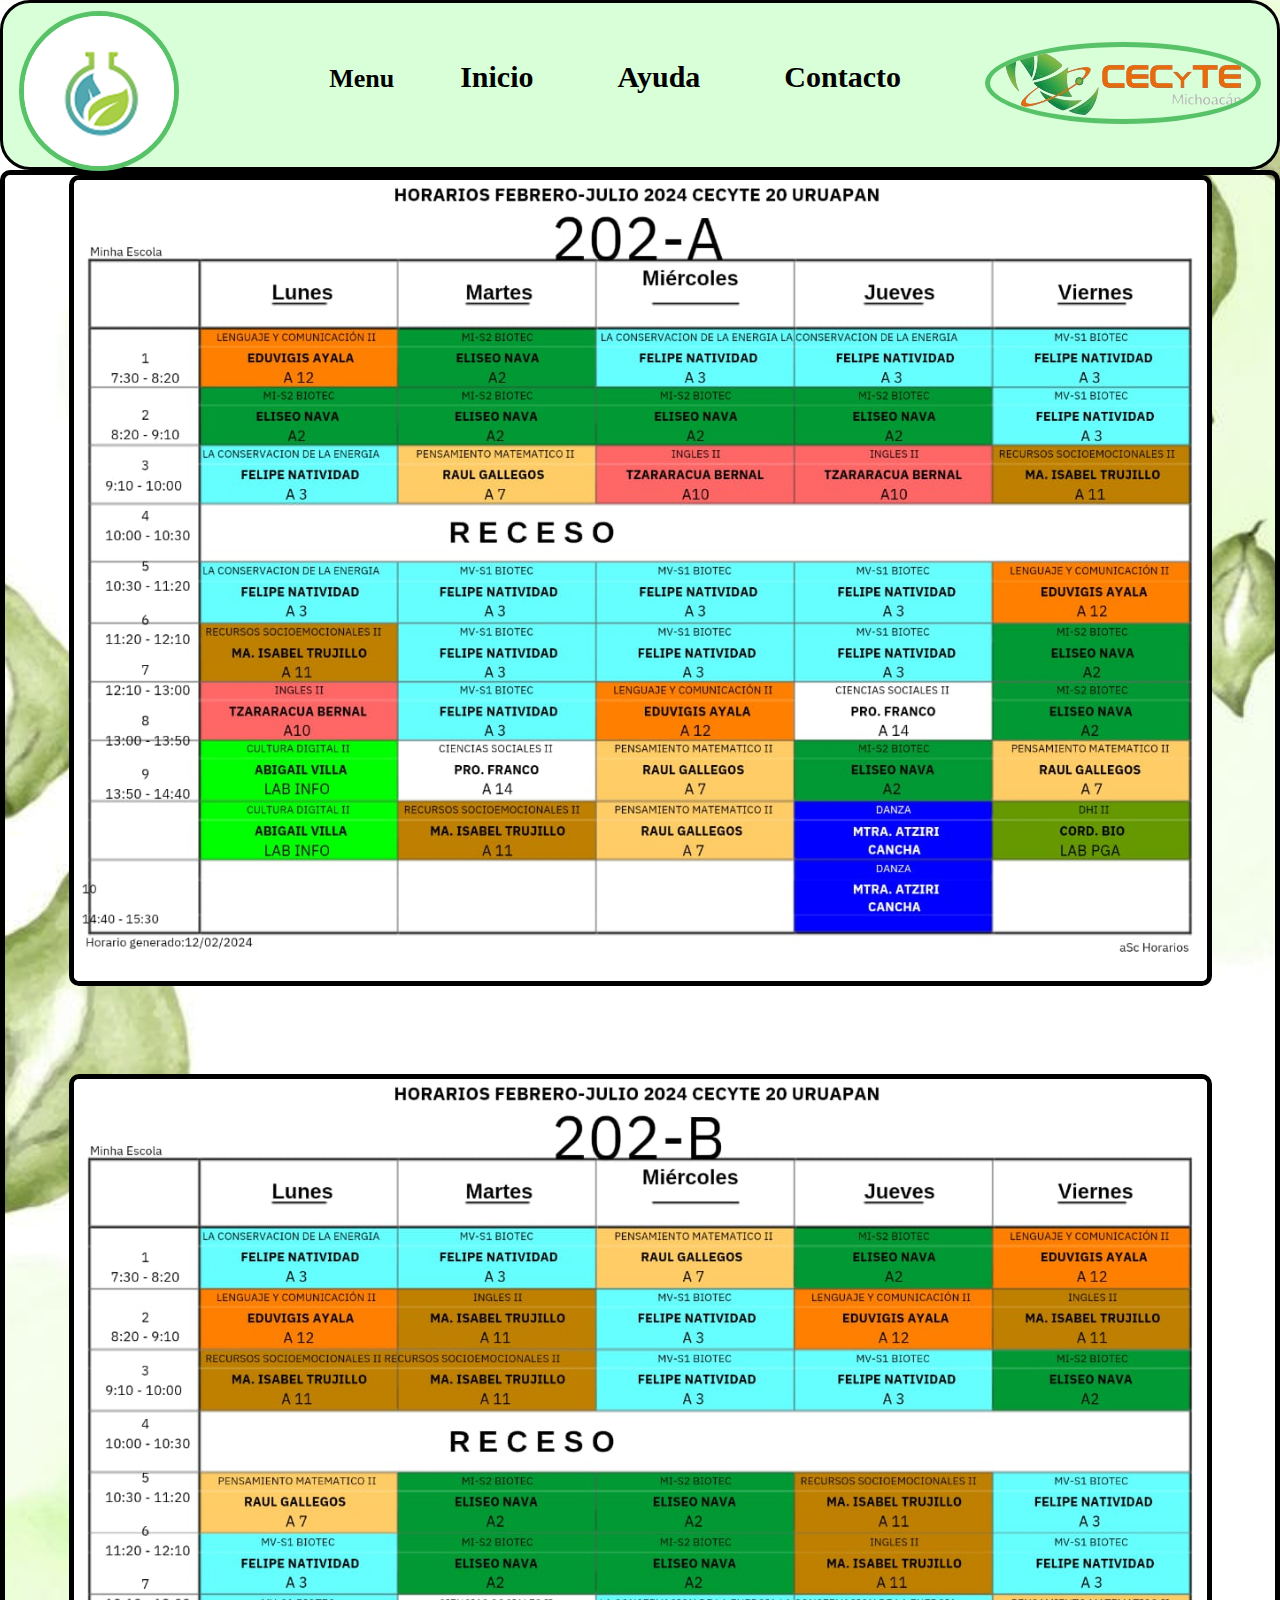
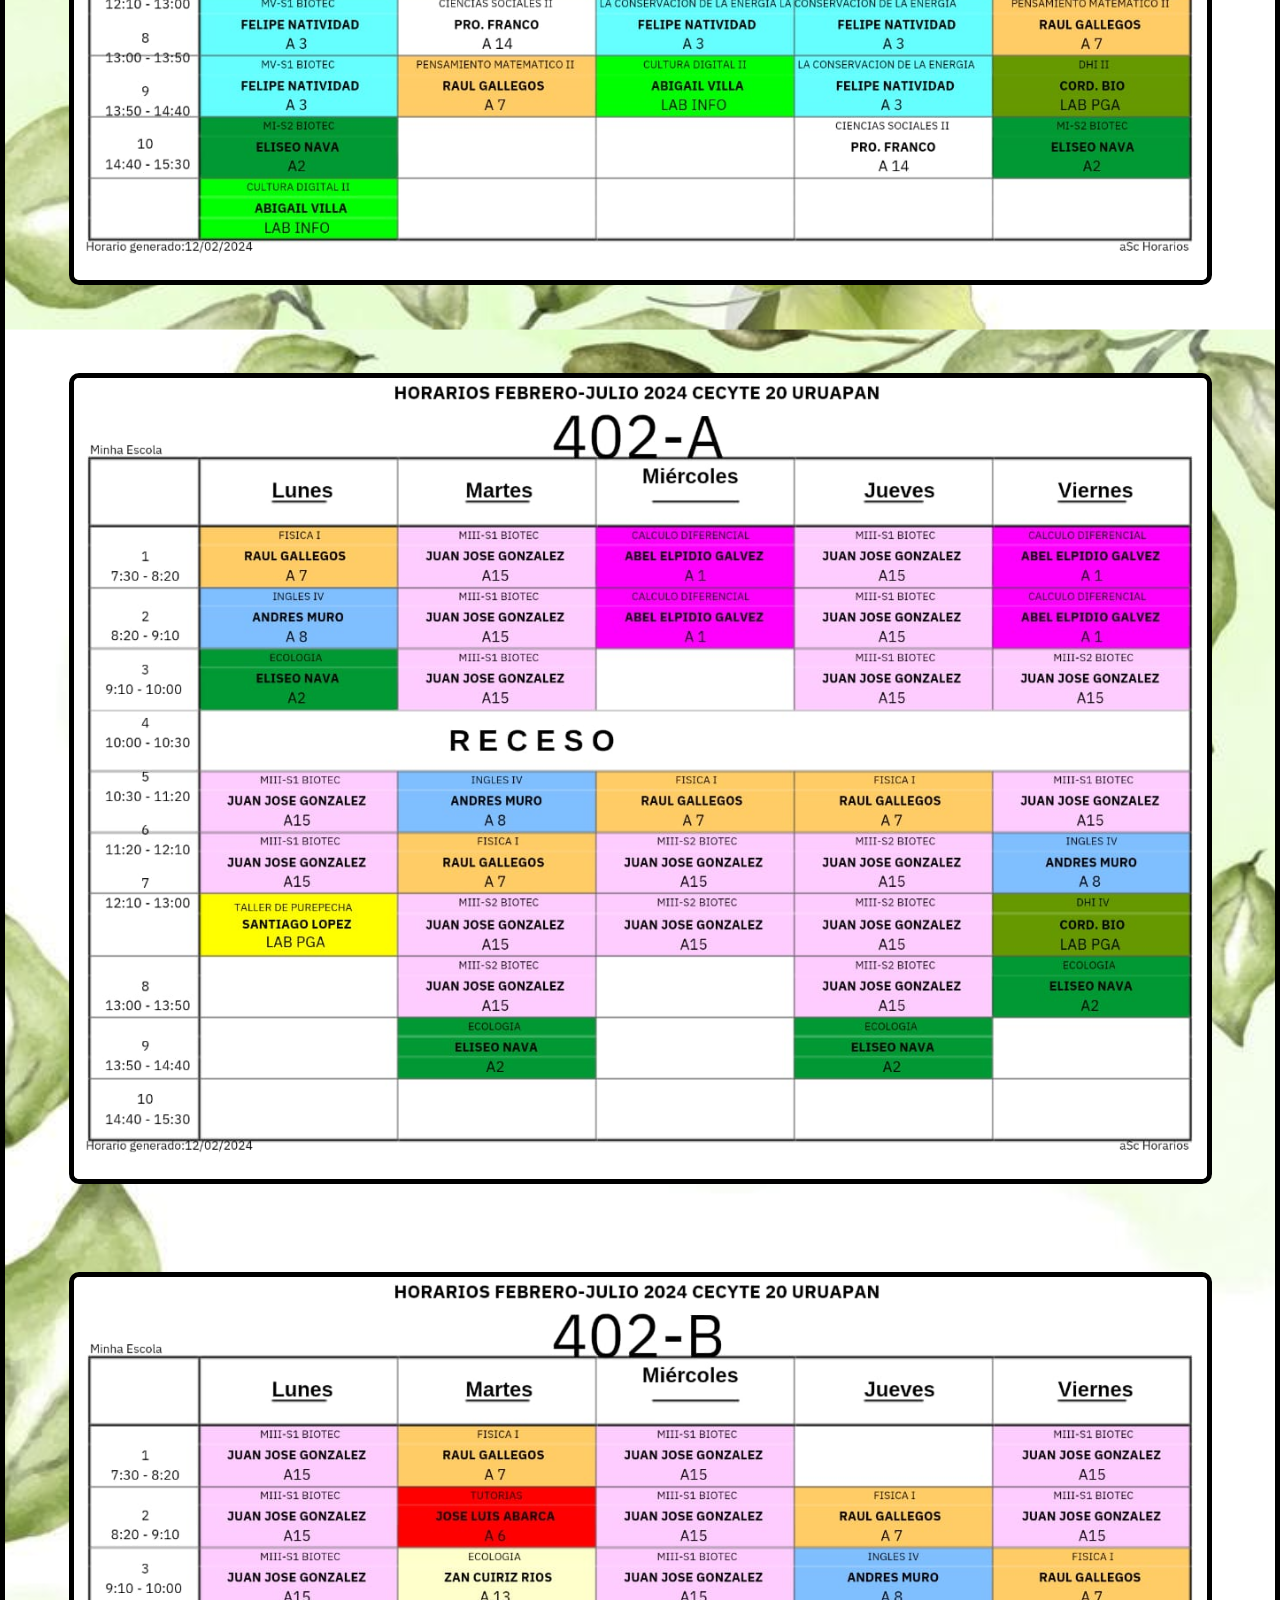
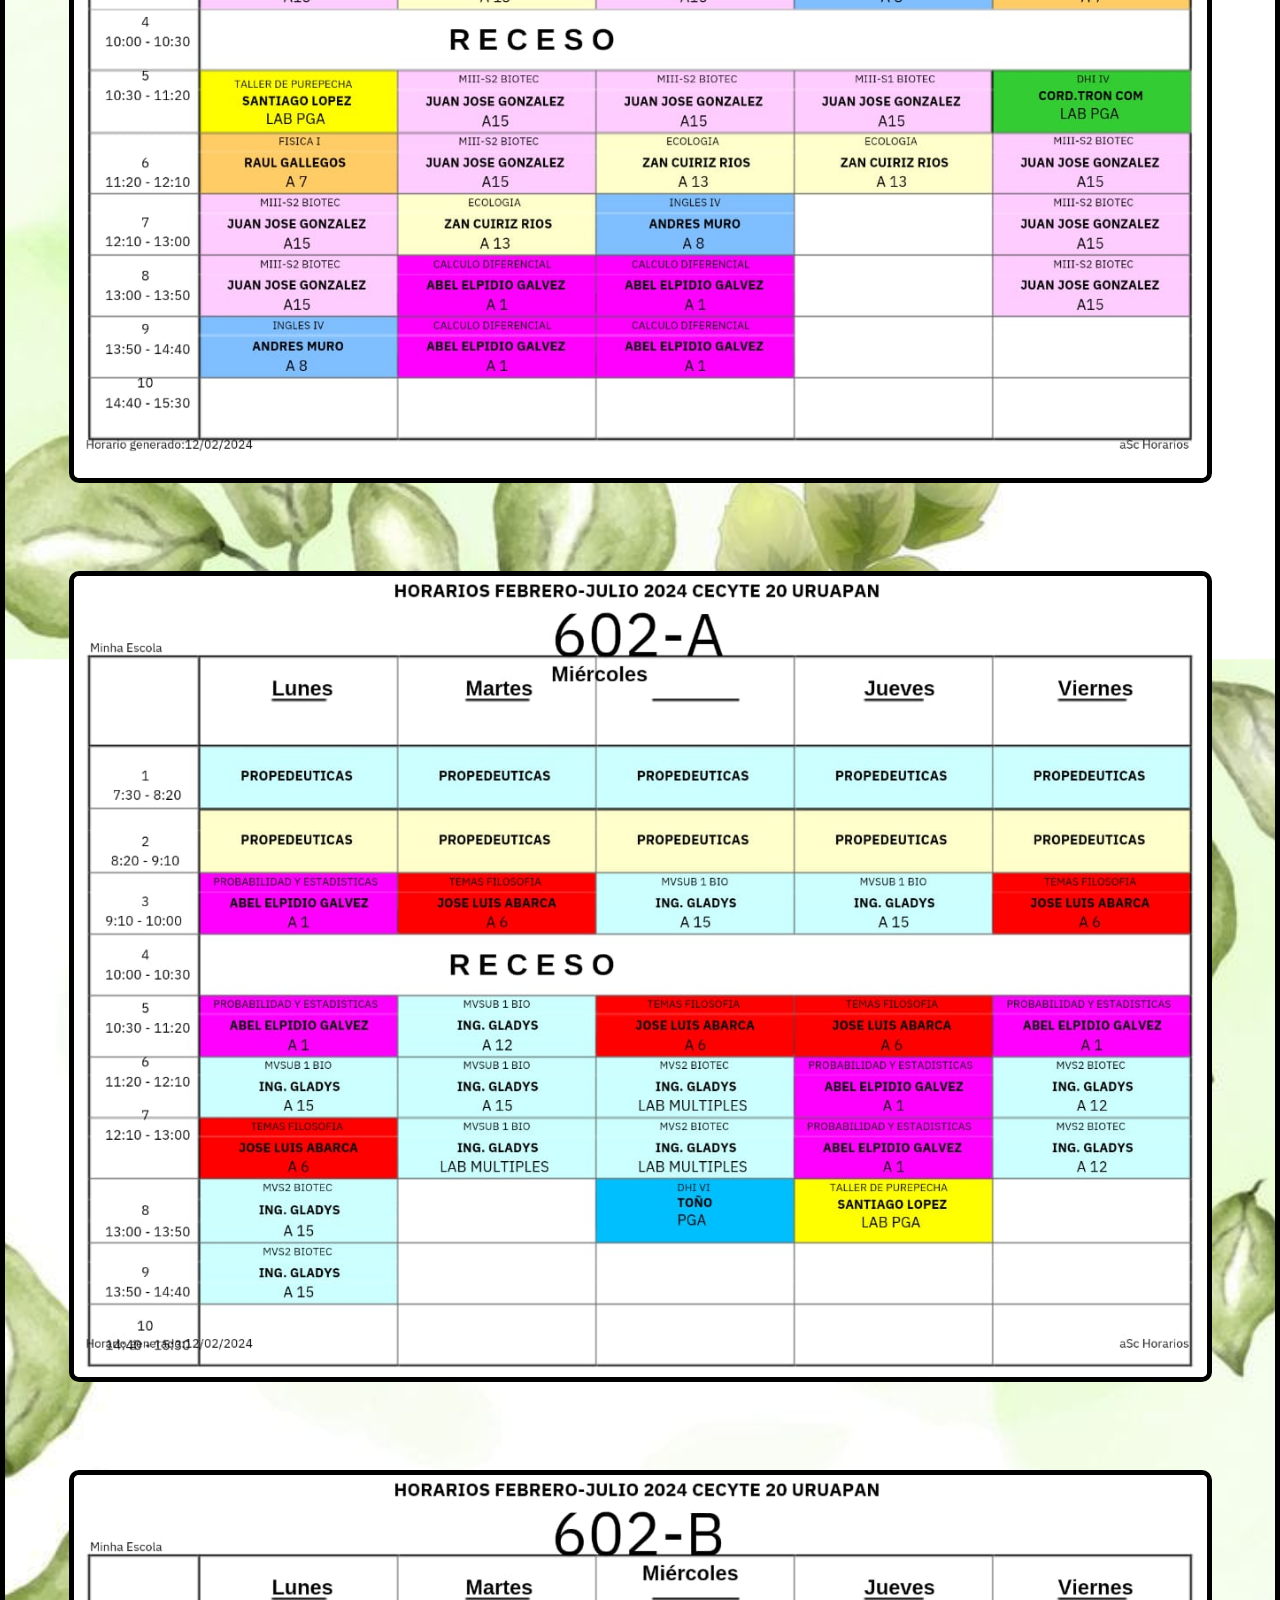
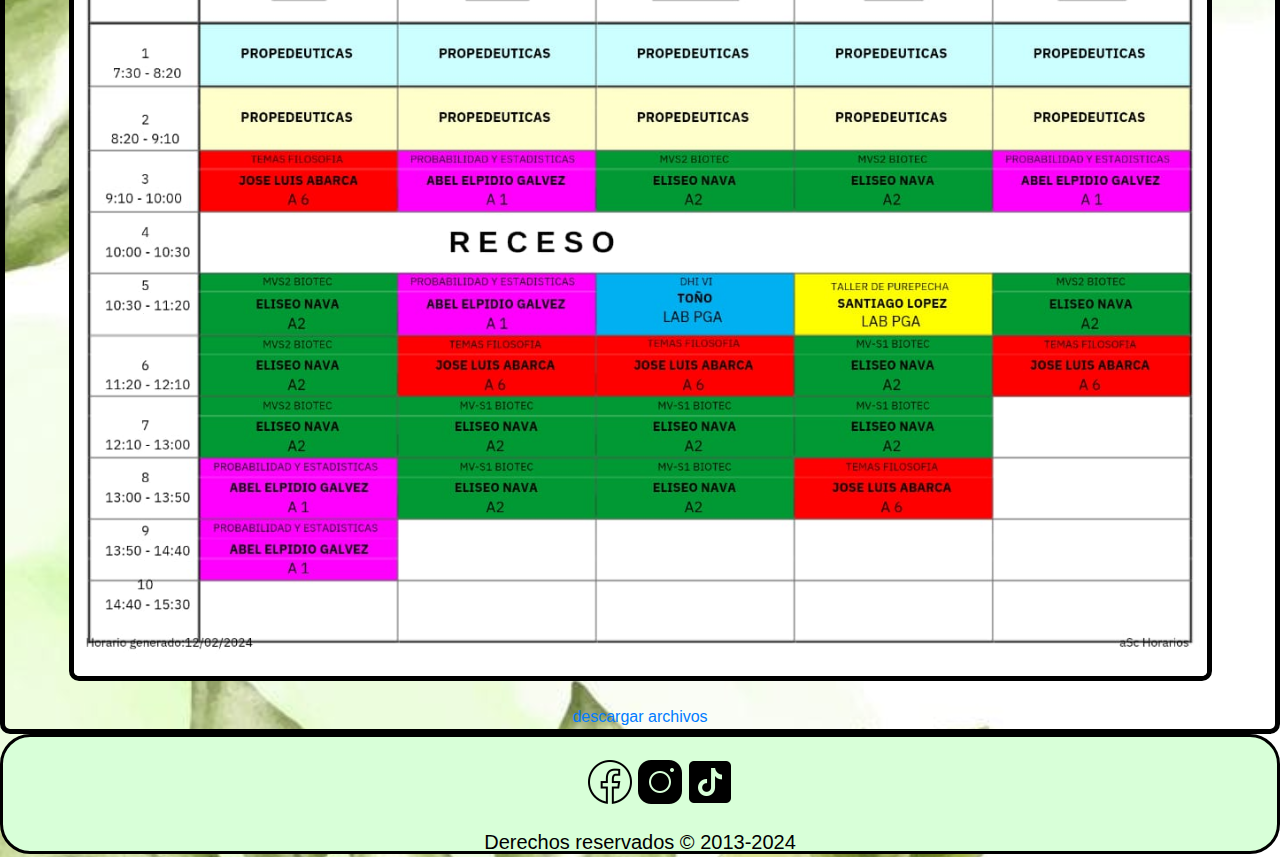
<file: hora.html>
<!DOCTYPE html>
<html lang="en">
<head>
    <meta charset="utf-8">
    <meta http-equiv="X-AU-compatible" content="IE=edge">
    <title>BIOTEGNOLOGIA</title>
    <link rel="stylesheet" href="hora.css">
    <link rel="stylesheet" href="https://maxcdn.bootstrapcdn.com/bootstrap/4.5.2/css/bootstrap.min.css">
    <link rel="stylesheet" href="https://fonts.googleapis.com/css?family=Sofia">
    <link rel="stylesheet" href="https://cdnjs.cloudflare.com/ajax/libs/font-awesome/4.7.0/css/font-awesome.min.css">
    <link rel="icon" href="imagenes/biotegnologia.png">
</head>
<body>
<div id="divmenu" class="navbar-container">
    <nav class="navbar">
        <a href="index.html" target="_blank"><img src="imagenes/biotegnologia.png"></a>
        <ul id="menu">
            <!-- Botón para mostrar/ocultar el menú -->
            <button class="dropdown" onclick="toggleDropdown()"><strong>Menu</strong></button>

            <!-- Menú desplegable -->
            <div class="dropdown-content" id="myDropdown">
                <a href="pro.html">profesores</a>
                <a href="hora.html">horarios</a>
            </div>

            <script>
                // Función para mostrar u ocultar el menú
                function toggleDropdown() {
                    var dropdown = document.getElementById("myDropdown");
                    if (dropdown.style.display === "block") {
                        dropdown.style.display = "none";
                    } else {
                        dropdown.style.display = "block";
                    }
                }
            </script>
            <li><a href="bio.html"> <strong>Inicio</strong></a></li>
            <li><a href="pag-ayuda.html"><strong>Ayuda</strong></a></li>
            <li><a href="contacto.html"><strong>Contacto</strong></a></li>
            <img src="imagenes/cecytem.png">
        </ul>
    </nav>
</div>
<strong></strong>
<div class="imagenes">
    <img src="imagenes/h1.jpg">
    <br>
    <br>
    <p></p>
    <br>
    <br>
    <img src="imagenes/h2.jpg">
    <br>
    <br>
    <p></p>
    <br>
    <br>
    <img src="imagenes/h3.jpg">
    <br>
    <br>
    <p></p>
    <br>
    <br>
    <img src="imagenes/h4.jpg">
    <br>
    <br>
    <p></p>
    <br>
    <br>
    <img src="imagenes/h5.jpg">
    <br>
    <br>
    <p></p>
    <br>
    <br>
    <img src="imagenes/h6.jpg">
    <br><br>
    <a href="horarios.pdf" download>descargar archivos</a>
</div>
<div id="pie">
    <ul id="redes">
        <a href="https://facebook.com" target="_blank"><img src="imagenes/facebook.png"></a>
        <a href="https://www.instagram.com/explore/locations/895801930/cecytem-plantel-20-uruapan/" target="_blank"><img src="imagenes/instagram.png"></a>
        <a href="https://www.facebook.com/cecyteuruapan20/?locale=es_LA" target="_blank"><img src="imagenes/tiktok.png"></a>
    </ul>
    <footer>
        Derechos reservados &copy; 2013-2024
    </footer>
</div>
</body>
</html>
</file>
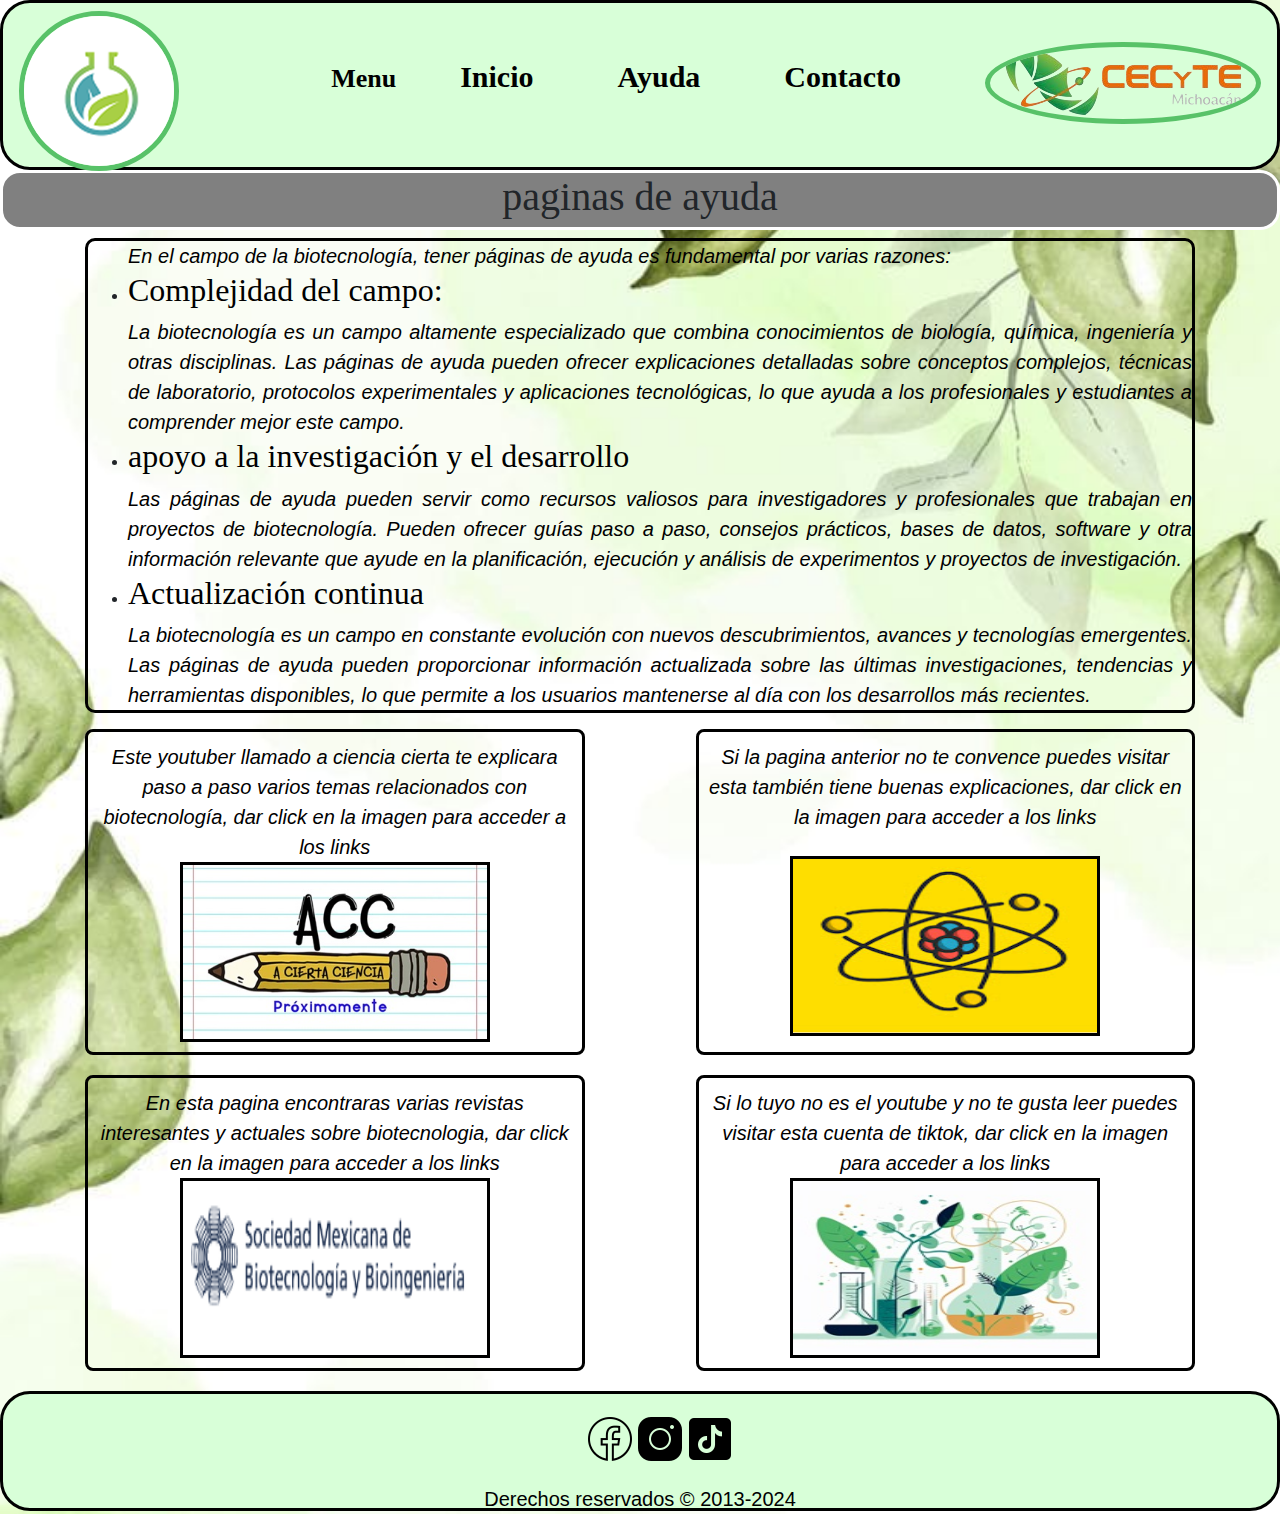
<file: pag-ayuda.html>
<!DOCTYPE html>
<html lang="en">
<head>
  <meta charset="utf-8">
  <meta http-equiv="X-AU-compatible" content="IE=edge">
  <title>BIOTEGNOLOGIA</title>
  <link rel="stylesheet" href="pag-ayuda.css">
  <link rel="stylesheet" href="https://maxcdn.bootstrapcdn.com/bootstrap/4.5.2/css/bootstrap.min.css">
  <link rel="stylesheet" href="https://fonts.googleapis.com/css?family=Sofia">
  <link rel="stylesheet" href="https://cdnjs.cloudflare.com/ajax/libs/font-awesome/4.7.0/css/font-awesome.min.css">
  <link rel="icon" href="imagenes/biotegnologia.png">
</head>
<body>
  <div id="divmenu" class="navbar-container">
    <nav class="navbar">
      <a href="index.html" target="_blank"><img src="imagenes/biotegnologia.png"></a>
      <ul id="menu" >
                <!-- Botón para mostrar/ocultar el menú -->
<button class="dropdown" onclick="toggleDropdown()"><strong>Menu</strong></button>

<!-- Menú desplegable -->
<div class="dropdown-content" id="myDropdown">
    <a href="pro.html">profesores</a>
    <a href="hora.html">horarios</a>
</div>

<script>
    // Función para mostrar u ocultar el menú
    function toggleDropdown() {
        var dropdown = document.getElementById("myDropdown");
        if (dropdown.style.display === "block") {
            dropdown.style.display = "none";
        } else {
            dropdown.style.display = "block";
        }
    }
</script>
        <li><a href="bio.html"> <strong>Inicio</strong></a></li>
        <li><a href="pag-ayuda.html"><strong>Ayuda</strong></a></li>
        <li><a href="contacto.html"><strong>Contacto</strong></a></li>
        <img src="imagenes/cecytem.png" >

      </ul>
    </nav>
  </div>
  <div id="informacion">
    <header>
      <strong>
        <h1 class="titulo"><p id="todos2">paginas de ayuda</p></h1>
      </strong>
    </header>
    <div class="container">
      <div class="section">
        <!-- Contenido de la primera sección -->
        <ul class="section3">
          <em>En el campo de la biotecnología, tener páginas de ayuda es fundamental por varias razones:</em><br>
          <li><h2>Complejidad del campo:</h2><em> La biotecnología es un campo altamente especializado que combina conocimientos de biología, química, ingeniería y otras disciplinas. Las páginas de ayuda pueden ofrecer explicaciones detalladas sobre conceptos complejos, técnicas de laboratorio, protocolos experimentales y aplicaciones tecnológicas, lo que ayuda a los profesionales y estudiantes a comprender mejor este campo.</em></li>
          <li><h2>apoyo a la investigación y el desarrollo</h2><em> Las páginas de ayuda pueden servir como recursos valiosos para investigadores y profesionales que trabajan en proyectos de biotecnología. Pueden ofrecer guías paso a paso, consejos prácticos, bases de datos, software y otra información relevante que ayude en la planificación, ejecución y análisis de experimentos y proyectos de investigación.</em></li>
          <li><h2>Actualización continua</h2><em> La biotecnología es un campo en constante evolución con nuevos descubrimientos, avances y tecnologías emergentes. Las páginas de ayuda pueden proporcionar información actualizada sobre las últimas investigaciones, tendencias y herramientas disponibles, lo que permite a los usuarios mantenerse al día con los desarrollos más recientes.</em></li>
        </ul>
        <div id="links">
          <div class="imagenes">
            <div class="a1">
              <em>Este youtuber llamado a ciencia cierta te explicara paso a paso varios temas relacionados con biotecnología, dar click en la imagen para acceder a los links</em>
              <a href="http://www.youtube.com/@ACiertaCiencia" target="_blank"><br><img src="imagenes/ayuda1.jpg"></a>            
            </div>
            <div class="a2">
              <em>Si la pagina anterior no te convence puedes visitar esta también tiene buenas explicaciones, dar click en la imagen para acceder a los links</em>
              <a href="http://www.youtube.com/@esciencia2" target="_blank"><br><br><img src="imagenes/ayuda3.jpg"></a>
            </div>   
            <div class="a3">
              <em>En esta pagina encontraras varias revistas interesantes y actuales sobre biotecnologia, dar click en la imagen para acceder a los links</em>
              <a href="https://smbb.mx/publicaciones/" target="_blank"><img src="imagenes/ayuda2.png"></a>
            </div>   
            <div class="a4">
              <em>Si lo tuyo no es el youtube y no te gusta leer puedes visitar esta cuenta de tiktok, dar click en la imagen para acceder a los links</em>
              <a href="https://www.tiktok.com/@alize.nk?_t=8lQUzMvBTzJ&_r=1" target="_blank"><img src="imagenes/ayuda4.jpg"></a>
            </div>
          </div> 
        </div>
      </div>
    </div>
  </div>

  <div id="pie">
    <ul id="redes">
      <a href="https://facebook.com" target="_blank"><img src="imagenes/facebook.png"></a>
      <a href="https://www.instagram.com/explore/locations/895801930/cecytem-plantel-20-uruapan/" target="_blank"><img src="imagenes/instagram.png"></a>
      <a href="https://www.facebook.com/cecyteuruapan20/?locale=es_LA" target="_blank"><img src="imagenes/tiktok.png"></a>
    </ul>
    <footer>
      Derechos reservados &copy; 2013-2024
    </footer>
  </div>

  <script>
    // Función para mostrar u ocultar el menú desplegable
    function toggleDropdown() {
        var dropdown = document.getElementById("myDropdown");
        if (dropdown.style.display === "block") {
            dropdown.style.display = "none";
        } else {
            dropdown.style.display = "block";
        }
    }
  </script>
</body>
</html>
</file>
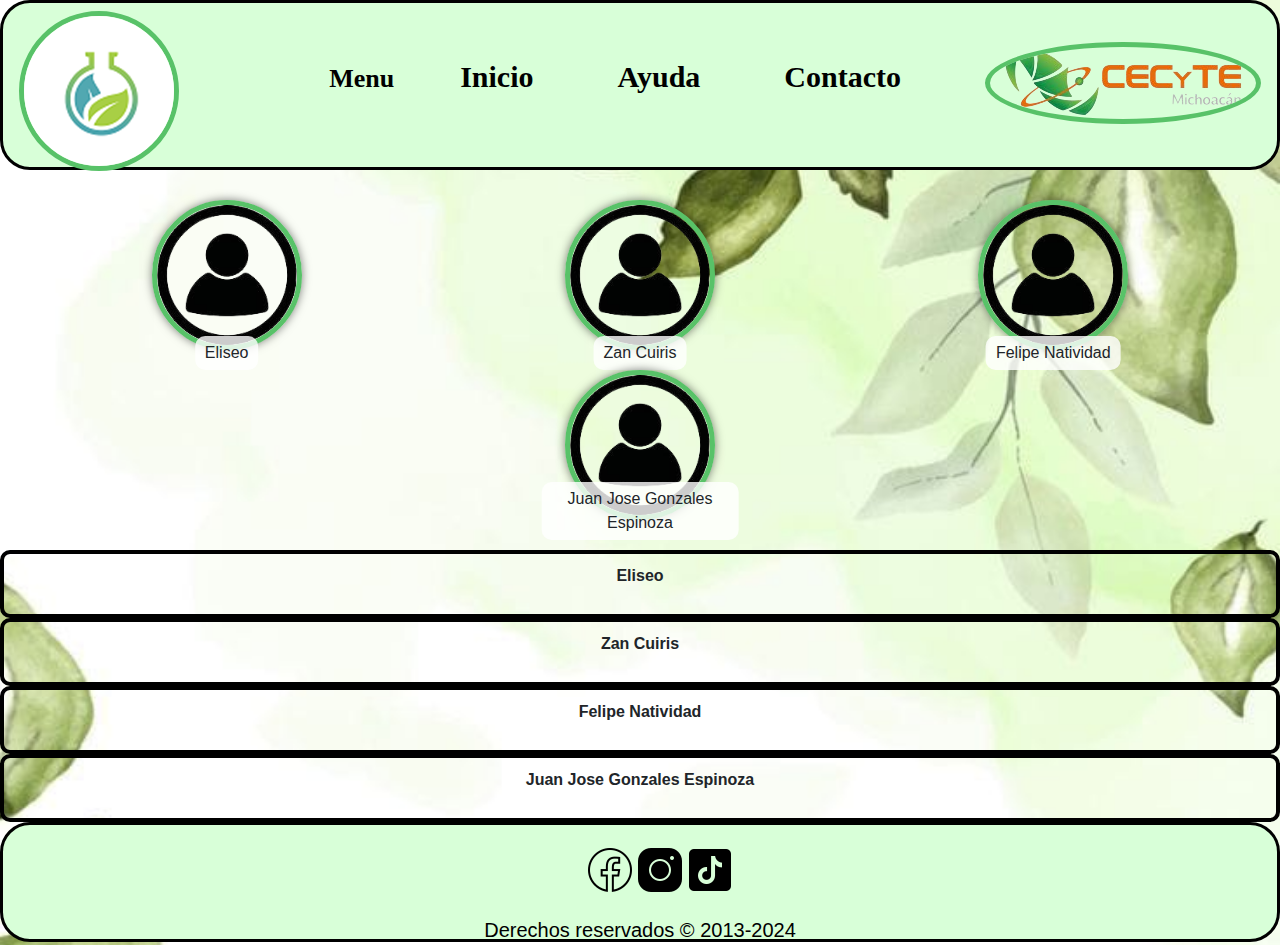
<file: pro.html>
<!DOCTYPE html>
<html lang="en">
<head>
  <meta charset="utf-8">
  <meta http-equiv="X-AU-compatible" content="IE=edge">
  <title>BIOTEGNOLOGIA</title>
  <link rel="stylesheet" href="pro.css">
  <link rel="stylesheet" href="https://maxcdn.bootstrapcdn.com/bootstrap/4.5.2/css/bootstrap.min.css">
  <link rel="stylesheet" href="https://fonts.googleapis.com/css?family=Sofia">
  <link rel="stylesheet" href="https://cdnjs.cloudflare.com/ajax/libs/font-awesome/4.7.0/css/font-awesome.min.css">
  <link rel="icon" href="imagenes/biotegnologia.png">
</head>
<body>
  <div id="divmenu" class="navbar-container">
    <nav class="navbar">
      <a href="index.html" target="_blank"><img src="imagenes/biotegnologia.png"></a>
      <ul id="menu" >
        <!-- Botón para mostrar/ocultar el menú -->
        <button class="dropdown" onclick="toggleDropdown()"><strong>Menu</strong></button>

        <!-- Menú desplegable -->
        <div class="dropdown-content" id="myDropdown">
          <a href="pro.html">profesores</a>
          <a href="hora.html">horarios</a>
        </div>

        <script>
          // Función para mostrar u ocultar el menú
          function toggleDropdown() {
            var dropdown = document.getElementById("myDropdown");
            if (dropdown.style.display === "block") {
              dropdown.style.display = "none";
            } else {
              dropdown.style.display = "block";
            }
          }
        </script>
        <li><a href="bio.html"> <strong>Inicio</strong></a></li>
        <li><a href="pag-ayuda.html"><strong>Ayuda</strong></a></li>
        <li><a href="contacto.html"><strong>Contacto</strong></a></li>
        <img src="imagenes/cecytem.png" >
      </ul>
    </nav>
  </div>
  <div class="imagenes">
    <div>
      <img src="imagenes/persona.png" alt="">
      <span class="nombre-maestro">Eliseo</span>
    </div>
    <div>
      <img src="imagenes/persona.png" alt="">
      <span class="nombre-maestro">Zan Cuiris</span>
    </div>
    <div>
      <img src="imagenes/persona.png" alt="">
      <span class="nombre-maestro">Felipe Natividad</span>
    </div>
    <br>
    <div>
      <img src="imagenes/persona.png" alt="">
      <span class="nombre-maestro">Juan Jose Gonzales Espinoza</span>
    </div>
  </div>
  <div class="bloque1">
    <strong>Eliseo</strong>
    <p></p>
  </div>
  <div class="bloque1">
    <strong>Zan Cuiris</strong>
    <p></p>
  </div>
  <div class="bloque1">
    <strong>Felipe Natividad</strong>
    <p></p>
  </div>
  <div class="bloque1">
    <strong>Juan Jose Gonzales Espinoza</strong>
    <p></p>
  </div>
  <div id="pie">
    <ul id="redes">
      <a href="https://facebook.com" target="_blank"><img src="imagenes/facebook.png"></a>
      <a href="https://www.instagram.com/explore/locations/895801930/cecytem-plantel-20-uruapan/" target="_blank"><img src="imagenes/instagram.png"></a>
      <a href="https://www.facebook.com/cecyteuruapan20/?locale=es_LA" target="_blank"><img src="imagenes/tiktok.png"></a>
    </ul>
    <footer>
      Derechos reservados &copy; 2013-2024
    </footer>
  </div>
</body>
</html>
</file>
<file: hora.css>
body {
    background-image: url(imagenes/fondo2.jpeg);
    background-size: 100%;
}

.navbar {
    text-align: center;
    background-color: #d8ffd8;
    width: 100%;
    height: 170px;
    font-family: serif;
    text-align: right;
    margin: 0px;
    padding: 0px;
    border-style: solid;
    border-width: 3px;
    border-radius: 30px;
    border-color: #000000;
}

.navbar img {
    border-style: solid;
    border-width: 5px;
    border-radius: 100%;
    border-color: rgb(88, 194, 104);
}

#menu li {
    display: inline;
    margin-right: 80px;
}

#menu li a {
    text-decoration: none;
    color: #000;
    font-size: 30px;
    transition: background-color 0.6 ease;
}

#menu li a:hover {
    background-color: #cdf49e;
}

.titulo {
    background-color: gray;
    text-align: center;
    font-family: serif;
    width: 100%;
    height: 60px;
    border-style: solid;
    border-width: 3px;
    border-radius: 20px;
    border-color: #000000;
}

.imagenes {
    border: 5px solid #000000;
    border-radius: 10px;
    text-align: center;
}

.imagenes img {
    width: 90%;
    height: 90%;
    border-radius: 10px;
    border: 5px solid #000000;
}

#redes {
    display: inline;
    text-align: center;
}

#pie {
    color: #000000;
    font-size: 20px;
    background-color: #d8ffd8;
    margin: 0;
    border-style: solid;
    border-width: 3px;
    border-radius: 30px;
    border-color: #000000;
    width: 100%;
    height: 120px;
}

#redes a img:hover {
    transform: scale(1.1);
    transition: transform 0.3s ease;
    filter: brightness(1.2);
}

#redes {
    display: flex;
    justify-content: center;
    align-items: center;
    margin-top: 20px;
}

footer {
    text-align: center;
    margin-top: 20px;
}

.dropdown {
    padding: 0px;
    background-color: #f1f1f1;
    border: none;
    cursor: pointer;
}

.dropdown-content {
    display: none;
    position: absolute;
    background-color: #f1f1f1;
    min-width: 160px;
    box-shadow: 0px 8px 16px 0px rgba(0, 0, 0, 0.2);
    z-index: 1;
}

.dropdown {
    margin-right: 60px;
    background-color: #d8ffd8;
    font-size: 26px;
    border: 2px solid #d8ffd8;
}

.dropdown:hover {
    background-color: #cdf49e;
}

.dropdown-content a {
    color: black;
    padding: 12px 16px;
    text-decoration: none;
    display: block;
}
</file>
<file: pag-ayuda.css>
body {
  background-image: url(imagenes/fondo2.jpeg);
  background-size: 100%;
}

.navbar {
  background-color: #d8ffd8;
  text-align: center;
  width: 100%;
  height: 170px;
  font-family: serif;
  text-align: right;
  margin: 0px;
  padding: 0px;
  border-style: solid;
  border-width: 3px;
  border-radius: 30px;
  border-color: #000000;
}

.navbar img {
  border-style: solid;
  border-width: 5px;
  border-radius: 100%;
  border-color: rgb(88, 194, 104);
}

#menu li {
  display: inline;
  margin-right: 80px;
}

#menu li a {
  text-decoration: none;
  color: #000;
  font-size: 30px;
  transition: background-color 0.6 ease;
}

#menu li a:hover {
  background-color: #cdf49e;
}

.titulo {
  background-color: gray;
  text-align: center;
  font-family: serif;
  width: 100%;
  height: 60px;
  border-style: solid;
  border-width: 3px;
  border-radius: 20px;
  border-color: #ffffff;
}

#links img[src*="ayuda1"] {
  width: 310px;
  height: 180px;
}

#links img[src*="ayuda2"] {
  width: 310px;
  height: 180px;
}

#links img[src*="ayuda3"] {
  width: 310px;
  height: 180px;
}

#links img[src*="ayuda4"] {
  width: 310px;
  height: 180px;
  text-align: left;
}

.a1,
.a2,
.a3,
.a4 {
  border: 3px solid black;
  border-radius: 10px;
}

.section3 {
  border: 3px solid black;
  border-radius: 10px;
}

.section h2 {
  color: rgb(0, 0, 0);
  font-family: serif;
}

.section em {
  color: rgb(0, 0, 0);
  text-align: right;
  font-size: 20px;
}

#redes {
  display: inline;
  text-align: center;
}

#pie {
  color: #000000;
  font-size: 20px;
  background-color: #d8ffd8;
  margin: 0;
  border-style: solid;
  border-width: 3px;
  border-radius: 30px;
  border-color: #000000;
  width: 100%;
  height: 120px;
}

#redes a img:hover {
  transform: scale(1.1);
  transition: transform 0.3s ease;
  filter: brightness(1.2);
}

#redes {
  display: flex;
  justify-content: center;
  align-items: center;
  margin-top: 20px;
}

footer {
  text-align: center;
  margin-top: 20px;
}

.dropdown {
  padding: 0px;
  background-color: #f1f1f1;
  border: none;
  cursor: pointer;
}

.dropdown-content {
  display: none;
  position: absolute;
  background-color: #f1f1f1;
  min-width: 160px;
  box-shadow: 0px 8px 16px 0px rgba(0, 0, 0, 0.2);
  z-index: 1;
}

.dropdown {
  margin-right: 60px;
  background-color: #d8ffd8;
  font-size: 26px;
  border: none;
}

.dropdown:hover {
  background-color: #cdf49e;
}

.dropdown-content a {
  color: black;
  padding: 12px 16px;
  text-decoration: none;
  display: block;
}

.dropdown-content a:hover {
  background-color: #ddd;
}

.section3 {
  text-align: justify;
}

.imagenes {
  display: flex;
  flex-wrap: wrap;
  justify-content: space-between;
}

.imagenes .a1,
.imagenes .a2,
.imagenes .a3,
.imagenes .a4 {
  width: 45%;
  margin-bottom: 20px;
  text-align: center;
  /* Para centrar las imágenes */
  padding: 10px;
  /* Separación del borde */
  border: 1px solid #ddd;
  /* Borde con color gris claro */
  border-radius: 8px;
  /* Bordes redondeados */
  border: 3px solid black;
}

.imagenes img {
  max-width: 100%;
  height: auto;
  border: 3px solid black;
}
</file>
<file: pro.css>
body {
  background-image: url(imagenes/fondo2.jpeg);
  background-size: 100%;
}

.navbar {
  text-align: center;
  background-color: #d8ffd8;
  width: 100%;
  height: 170px;
  font-family: serif;
  text-align: right;
  margin: 0px;
  padding: 0px;
  border-style: solid;
  border-width: 3px;
  border-radius: 30px;
  border-color: #000000;
}

.navbar img {
  border-style: solid;
  border-width: 5px;
  border-radius: 100%;
  border-color: rgb(88, 194, 104);
}

#menu li {
  display: inline;
  margin-right: 80px;
}

#menu li a {
  text-decoration: none;
  color: #000;
  font-size: 30px;
  transition: background-color 0.6s ease;
}

#menu li a:hover {
  background-color: #cdf49e;
}

.titulo {
  background-color: gray;
  text-align: center;
  font-family: serif;
  width: 100%;
  height: 60px;
  border-style: solid;
  border-width: 3px;
  border-radius: 20px;
  border-color: #000000;
}

.tex h1 {
  text-align: left;
  margin-left: 200px;
  font-size: 20px;
  font-family: serif;
}

.imagenes {
  padding: 20px;
  display: flex;
  flex-wrap: wrap;
  justify-content: space-around;
}

.imagenes div {
  flex: 0 0 calc(33.33% - 20px);
  margin: 10px;
  position: relative;
  text-align: center;
}

.imagenes img {
  width: 150px;
  height: 150px;
  border-radius: 50%;
  border: 5px solid #58c268;
  box-shadow: 0 0 10px rgba(0, 0, 0, 0.5);
}

.nombre-maestro {
  position: absolute;
  bottom: -20px;
  left: 50%;
  transform: translateX(-50%);
  background-color: rgba(255, 255, 255, 0.8);
  padding: 5px 10px;
  border-radius: 10px;
}

.bloque1 {
  border: 4px solid black;
  border-radius: 10px;
  padding: 10px;
  text-align: center;
}

#redes {
  display: inline;
  text-align: center;
}

#pie {
  color: #000000;
  font-size: 20px;
  background-color: #d8ffd8;
  margin: 0;
  border-style: solid;
  border-width: 3px;
  border-radius: 30px;
  border-color: #000000;
  width: 100%;
  height: 120px;
}

#redes a img:hover {
  transform: scale(1.1);
  transition: transform 0.3s ease;
  filter: brightness(1.2);
}

#redes {
  display: flex;
  justify-content: center;
  align-items: center;
  margin-top: 20px;
}

footer {
  text-align: center;
  margin-top: 20px;
}

/* Estilos para el botón y el menú */
.dropdown {
  padding: 0px;
  background-color: #f1f1f1;
  border: none;
  cursor: pointer;
}

.dropdown-content {
  display: none;
  position: absolute;
  background-color: #f1f1f1;
  min-width: 160px;
  box-shadow: 0px 8px 16px 0px rgba(0, 0, 0, 0.2);
  z-index: 1;
}

.dropdown {
  margin-right: 60px;
  background-color: #d8ffd8;
  font-size: 26px;
  border: 2px solid #d8ffd8;
}

.dropdown:hover {
  background-color: #cdf49e;
}

.dropdown-content a {
  color: black;
  padding: 12px 16px;
  text-decoration: none;
  display: block;
}
</file>
